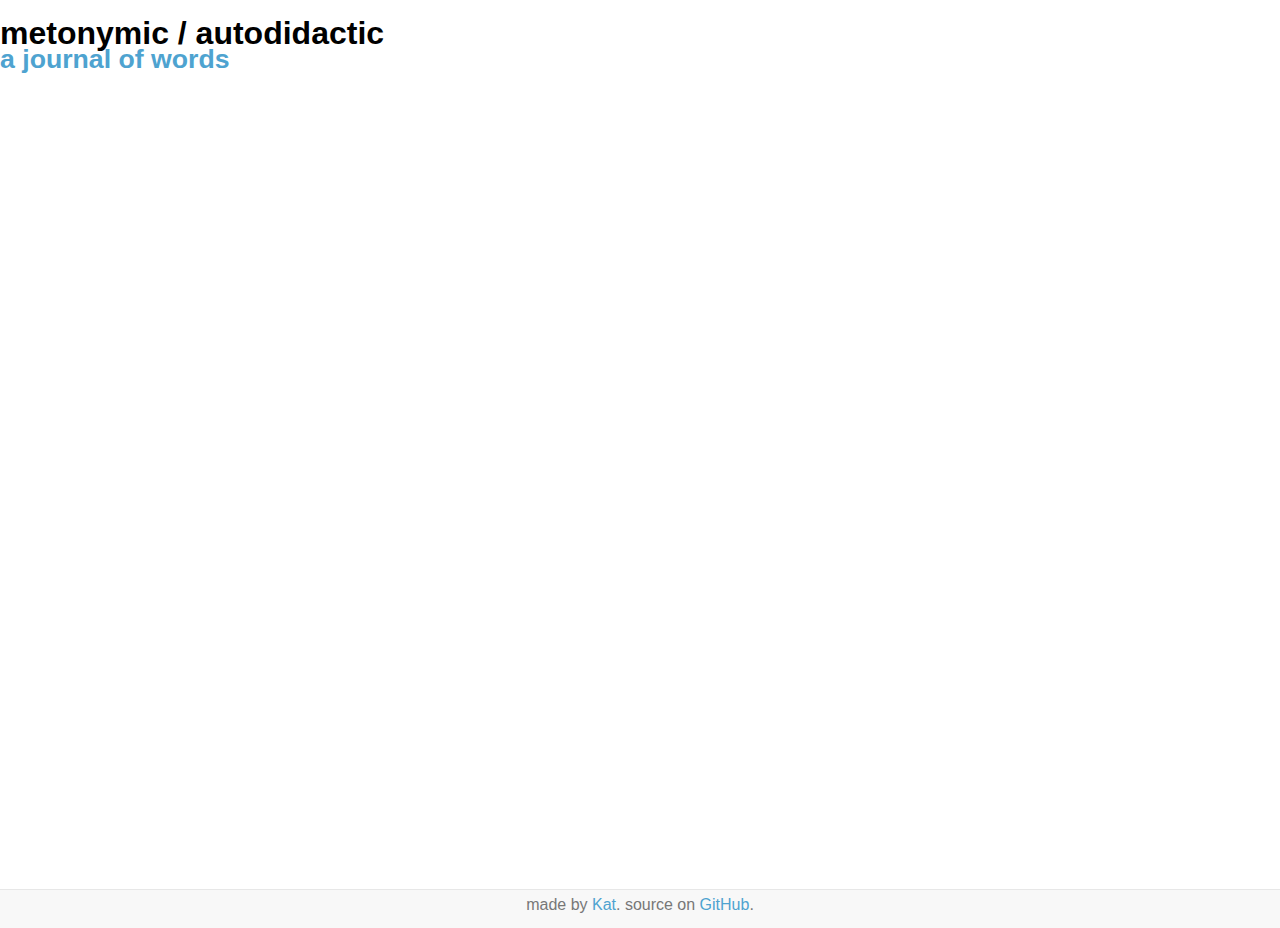
<file: index.html>
<!DOCTYPE html>
<html lang="en">
	<head>
		<meta name="viewport" content="width=device-width, initial-scale=1">
		<title>metonymic / autodidactic</title>

		<script src="https://ajax.googleapis.com/ajax/libs/jquery/2.1.4/jquery.min.js"></script>

		<!-- Bootstrap: Latest compiled and minified CSS -->
		<link rel="stylesheet" href="https://maxcdn.bootstrapcdn.com/bootstrap/3.3.6/css/bootstrap.min.css" integrity="sha384-1q8mTJOASx8j1Au+a5WDVnPi2lkFfwwEAa8hDDdjZlpLegxhjVME1fgjWPGmkzs7" crossorigin="anonymous">

		<!-- Bootstrap: Latest compiled and minified JavaScript -->
		<script src="https://maxcdn.bootstrapcdn.com/bootstrap/3.3.6/js/bootstrap.min.js" integrity="sha384-0mSbJDEHialfmuBBQP6A4Qrprq5OVfW37PRR3j5ELqxss1yVqOtnepnHVP9aJ7xS" crossorigin="anonymous"></script>

		<link rel="stylesheet" type="text/css" href="css/index.css">
		<script type="text/javascript" src="js/index.js"></script>
	</head>

	<body>
		<div id="main" class="container-fluid">
			<div class="row">
				<div class="page-header text-center">
					<h1>metonymic / autodidactic<br />
					<small><a href="https://metonymicautodidactic.wordpress.com/about/">a journal of words</a></small></h1>
				</div>
			</div>

			<div id="posts"></div>

			<div class="row text-center">
				<span id="spinner" class="glyphicon glyphicon-refresh glyphicon-refresh-animate"></span>
			</div>

		</div>
		<div class="footer">
			<span class="small">
				made by <a href="https://twitter.com/@wirehead2501">Kat</a>.
				source on <a href="https://github.com/codebykat/metonymic">GitHub</a>.
			</span>
		</div>
	</body>
</html>
</file>
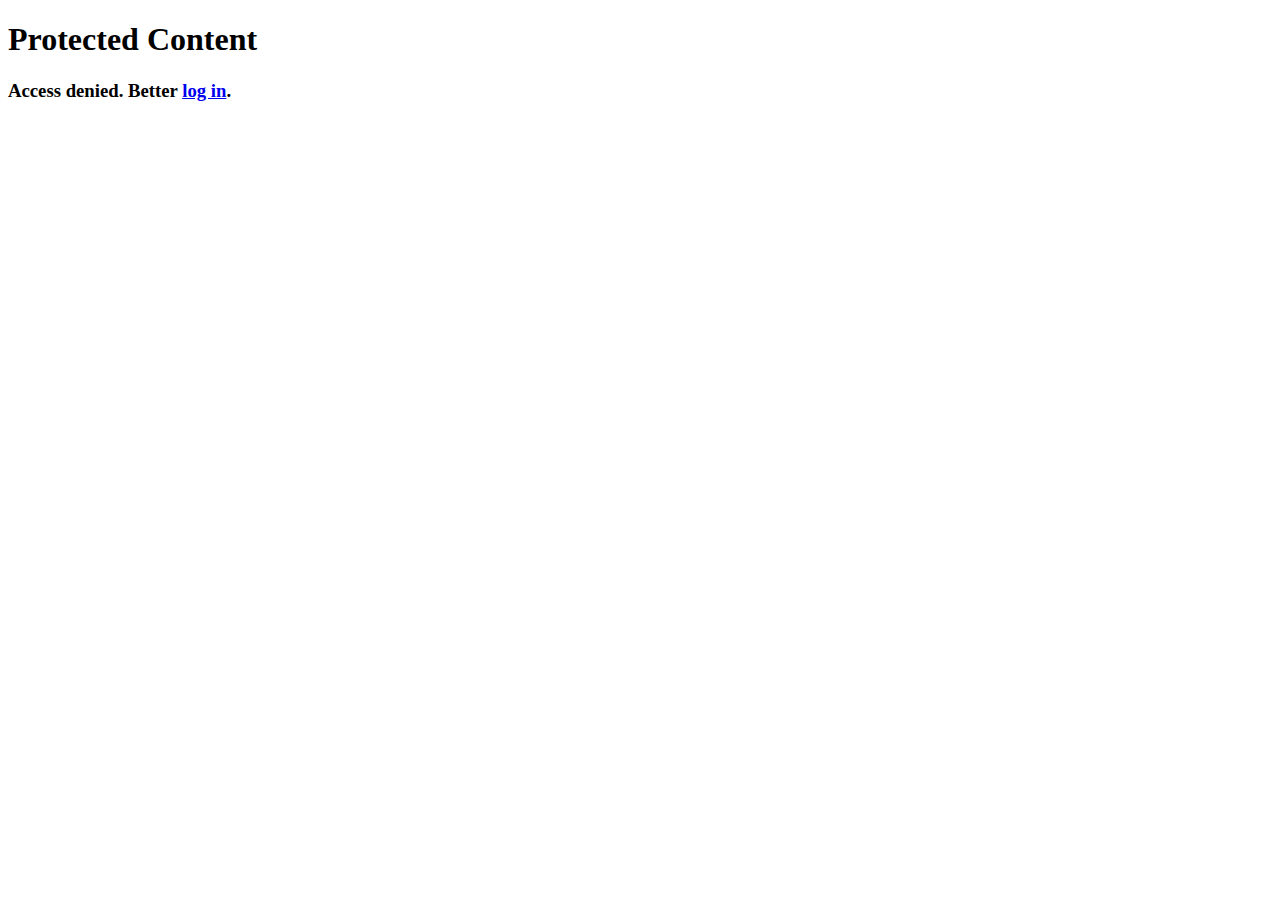
<file: amanuensis/login.html>
<!DOCTYPE html>
<html lang="en">
	<head>
		<meta name="viewport" content="width=device-width, initial-scale=1">
		<title>words words words</title>

		<script src="https://ajax.googleapis.com/ajax/libs/jquery/2.1.4/jquery.min.js"></script>

		<!-- Bootstrap: Latest compiled and minified CSS -->
		<link rel="stylesheet" href="https://maxcdn.bootstrapcdn.com/bootstrap/3.3.6/css/bootstrap.min.css" integrity="sha384-1q8mTJOASx8j1Au+a5WDVnPi2lkFfwwEAa8hDDdjZlpLegxhjVME1fgjWPGmkzs7" crossorigin="anonymous">

		<!-- Bootstrap: Latest compiled and minified JavaScript -->
		<script src="https://maxcdn.bootstrapcdn.com/bootstrap/3.3.6/js/bootstrap.min.js" integrity="sha384-0mSbJDEHialfmuBBQP6A4Qrprq5OVfW37PRR3j5ELqxss1yVqOtnepnHVP9aJ7xS" crossorigin="anonymous"></script>

		<script type="text/javascript" src="js/login.js"></script>
	</head>

	<body>
		<div id="main" class="container-fluid">
			<div class="page-header">
				<h1>Protected Content</h1>
			</div>
			<div class="jumbotron">
				<h3>
					Access denied. Better <a id="loginlink" href="">log in</a>.
				</h3>
			</div>
		</div>
	</body>

	<script type="text/javascript">
		var loginLink = window.loginURL
		              + "&redirect_uri=" + encodeURIComponent( document.URL.substr( 0, document.URL.lastIndexOf( '/' ) + 1 ) );
		$( '#loginlink' ).attr( 'href', loginLink );
	</script>
</html>
</file>
<file: css/index.css>
body {
	-webkit-font-smoothing: antialiased;
	font-size: 16px;
	font-family: 'Helvetica Neue', Helvetica, Arial, sans-serif;
    line-height: 24px;
    margin: 0;
    padding: 0;
	padding-bottom: 57px; /* space for footer */
}

a { text-decoration: none; color: #4EA3D0; }

/* keeps footer from popping up before content is loaded */
#main {
	min-height: calc( 100vh - 57px );
}

.footer {
	height: 32px;
	line-height: 18px;
	margin-top: 25px;
	margin-bottom: 0;
	color: #777;
	background-color: #f8f8f8;
	text-align: center;
	position: absolute;
	left: 0;
	width: 100%;
	border-top: 1px solid #e7e7e7;
	padding-top: 6px;
}

#posts a:hover {
    background: rgba(78,163,208, 0.13);
    text-decoration: none;
}
#posts .row {
	border-bottom: 1px solid #eee;
	margin-bottom: 10px;
}
#posts .row:last-child {
	border-bottom: 0;
	margin-bottom: 0;
}
.word-group {
	list-style-type: none;
	margin-top: 10px;
}

.word-group li {
	padding: 0 1px 0 1em; /* 1em left to compensate for text-indent */
	text-indent: -1em; /* hanging indent in case the line wraps */
	line-height: 24px;
}

.letter {
	font-size: 48px;
	line-height: 48px;
	font-family: 'Times New Roman', Times, serif;
	-webkit-font-smoothing: subpixel-antialiased;
}

.glyphicon-refresh-animate {
	-animation: spin .7s infinite linear;
	-webkit-animation: spin2 .7s infinite linear;
}

@-webkit-keyframes spin2 {
	from { -webkit-transform: rotate(0deg);}
	to { -webkit-transform: rotate(360deg);}
}

@keyframes spin {
	from { transform: scale(1) rotate(0deg);}
	to { transform: scale(1) rotate(360deg);}
}
</file>
